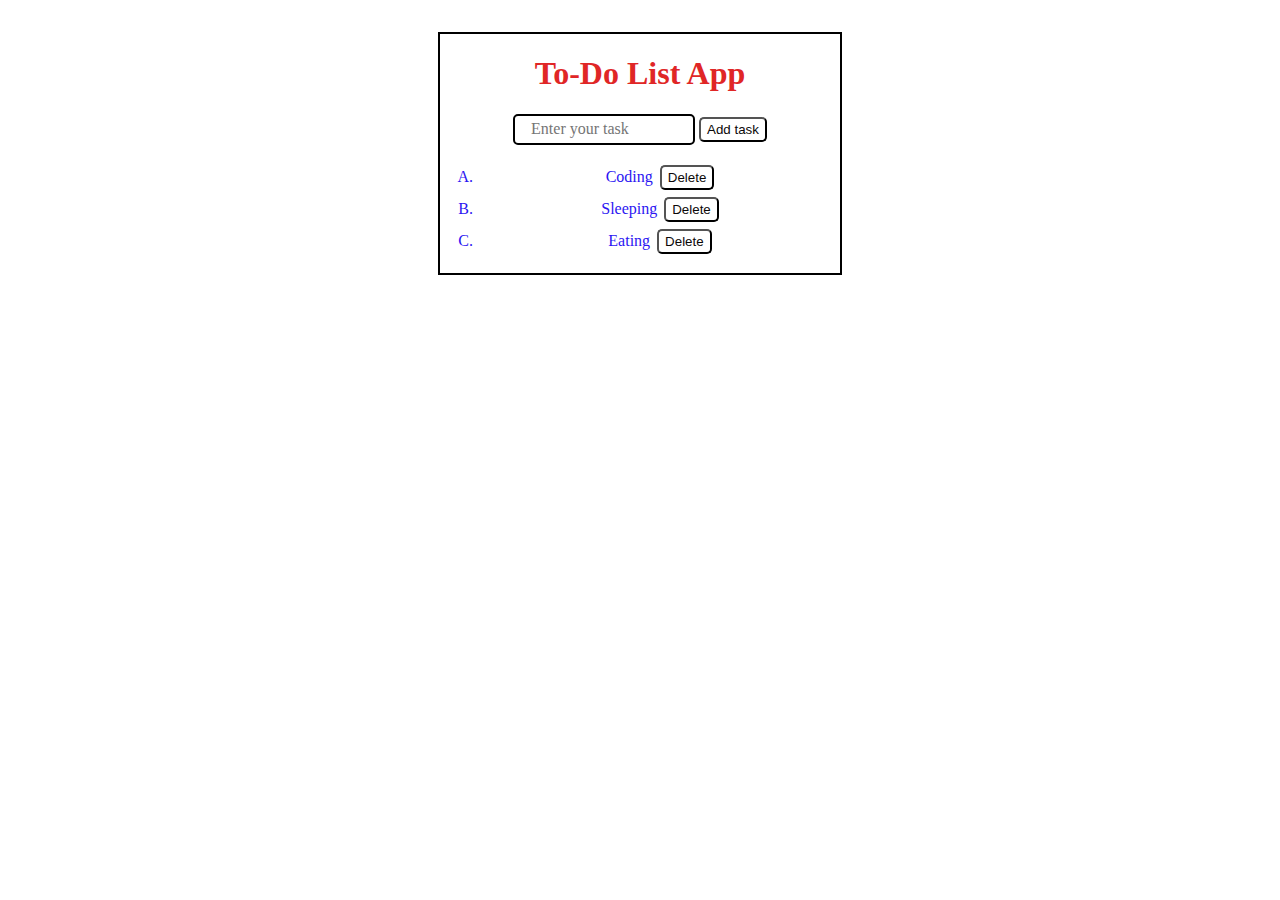
<file: index.html>
<!DOCTYPE html>
<html lang="en">
<head>
    <meta charset="UTF-8">
    <meta name="viewport" content="width=device-width, initial-scale=1.0">
    <title>To do app</title>
    <link rel="stylesheet" href="style.css">
</head>
<body>
    <div class="container">
   <h1>To-Do List App</h1>
   <input type="text" placeholder="Enter your task">
   <button>Add task</button>
   <ul>
    <li>Coding <button class="delete">Delete</button></li>
    <li>Sleeping <button class="delete">Delete</button></li>
    <li>Eating <button class="delete">Delete</button></li>
   </ul>
   </div>
    <script src="app.js"></script>
</body>
</html>
</file>
<file: style.css>
.container{
    border: 2px solid black;
    width: 400px;
    text-align: center;
    margin: auto;
    margin-top: 2rem;
}
h1{
    color: rgb(224, 38, 38);
}
input{
   height: 25px;
   width: 160px;
   font-size: 1rem;
   font-family: Verdana;
   border: 2px solid black;
   border-radius: 5px;
   padding-left:1rem;
}
button{
    border-radius: 5px;
    height: 25px;
    background-color: white;
    color: rgb(11, 8, 8);
}
ul{
    list-style: upper-latin;
}
li{
    line-height: 2rem;
    word-spacing: 3px;
    color: rgb(43, 21, 242);
}
</file>
